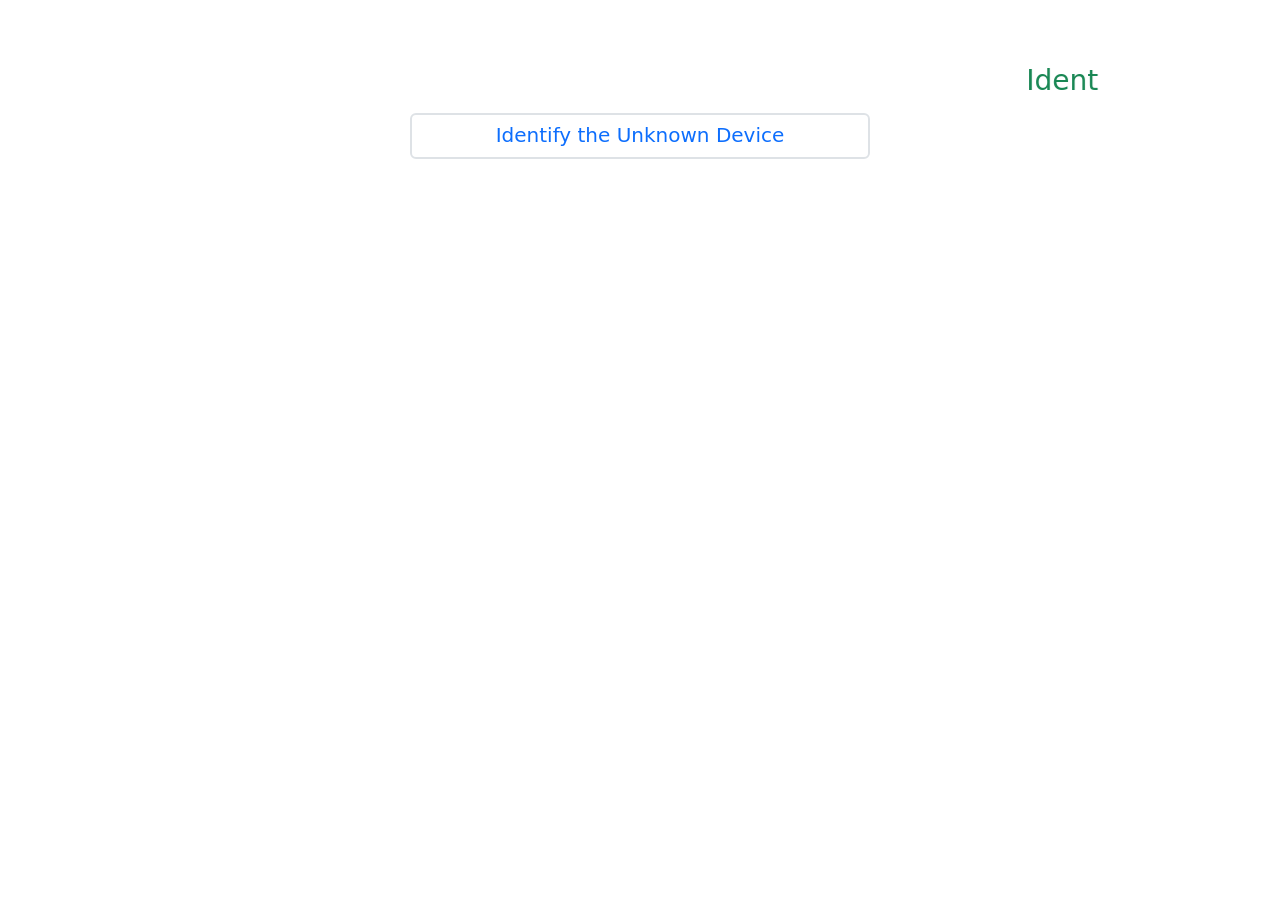
<file: simulation/index.html>
<!DOCTYPE html>
<html>
<head>
	<!-- Add CSS at the head of HTML file -->
    <link rel="stylesheet" href="./css/fnlcss.css">
	<meta charset="utf-8">
	<meta name="viewport" content="width=device-width, initial-scale=1">
	<link href="https://cdn.jsdelivr.net/npm/bootstrap@5.3.1/dist/css/bootstrap.min.css" rel="stylesheet">
	

    

	<script src="https://code.jquery.com/jquery-3.6.0.min.js"></script>

	<script src="https://cdn.jsdelivr.net/npm/bootstrap@5.3.1/dist/js/bootstrap.bundle.min.js"></script>
	<script src="./js/main.js"></script>

</head>
<body>
		<!-- Your code goes here-->
		<!--div  style="position:relative;width:600px;height:410px; margin:0 auto;">
			<h2><marquee style="color:green;font-size:20pt">Identification of Unknown Device</marquee></h2>

                            <input type="button" onclick="randomexp()" target="_blank" value="Identify the Unknown Device" style="position:absolute;top:80px;right:120px;"/>
                            
                           
</div-->
	   <!-- Add JS at the bottom of HTML file --> 
       <script type="text/javascript" src="./js/random.js"></script>
<div class="container p-3 my-5 border-0">
      <div class="row">
        <div class="col-md-1"></div>
        <div class="col-md-10">
          <marquee class="h3 text-success" > Identification of Unknown Device</marquee>
          <ul class="nav nav-pills nav-justified " role="tablist"> 
            <div class="col-sm-3"></div>
            <div class="col-sm-6">
                <li class="nav-item nav-link p-2 rounded border border-2"  data-bs-toggle="tab" onclick="randomexp()" target="_blank" style="cursor: pointer;">  <span class="h5">Identify the Unknown Device </span>
                </li><br>
                
                            </div>
            <div class="col-sm-3"></div>
          </ul>


        </div>
        <div class="col-md-1"></div>  
      </div>
    </div>


<script src="../assets/js/iframeResize.js"></script>
        
        </body>
</html>
</file>
<file: simulation/css/fnlcss.css>
/*
To change this license header, choose License Headers in Project Properties.
To change this template file, choose Tools | Templates
and open the template in the editor.
*/
/* 
    Created on : 20 Jun, 2016, 8:44:41 PM
    Author     : sukriti
*/

input{
    width:310px; 
    height:40px;
    background:#4E9CAF; 
    text-align: center;
    padding:20px;
    padding-top:3px;
    padding-bottom:3px;
    border-radius:10px;
    color:white;
    font-weight: bold;
    font-size:12pt;
    display: inline-block;
    cursor:pointer;
}
input:hover{
    background-color: #20B2AA;  
}

.nav-link {
    border-radius: 8px;
    transition: 0.3s ease;
}

/* Hover background */
.nav-link:hover {
    background-color: #0e00d6;   /* light gray */
    color: #fafafa !important;
}

/* Active background */
.nav-link.active {
    background-color: #e9ecef !important; /* Bootstrap blue */
    color: #0003b1 !important;
}
</file>
